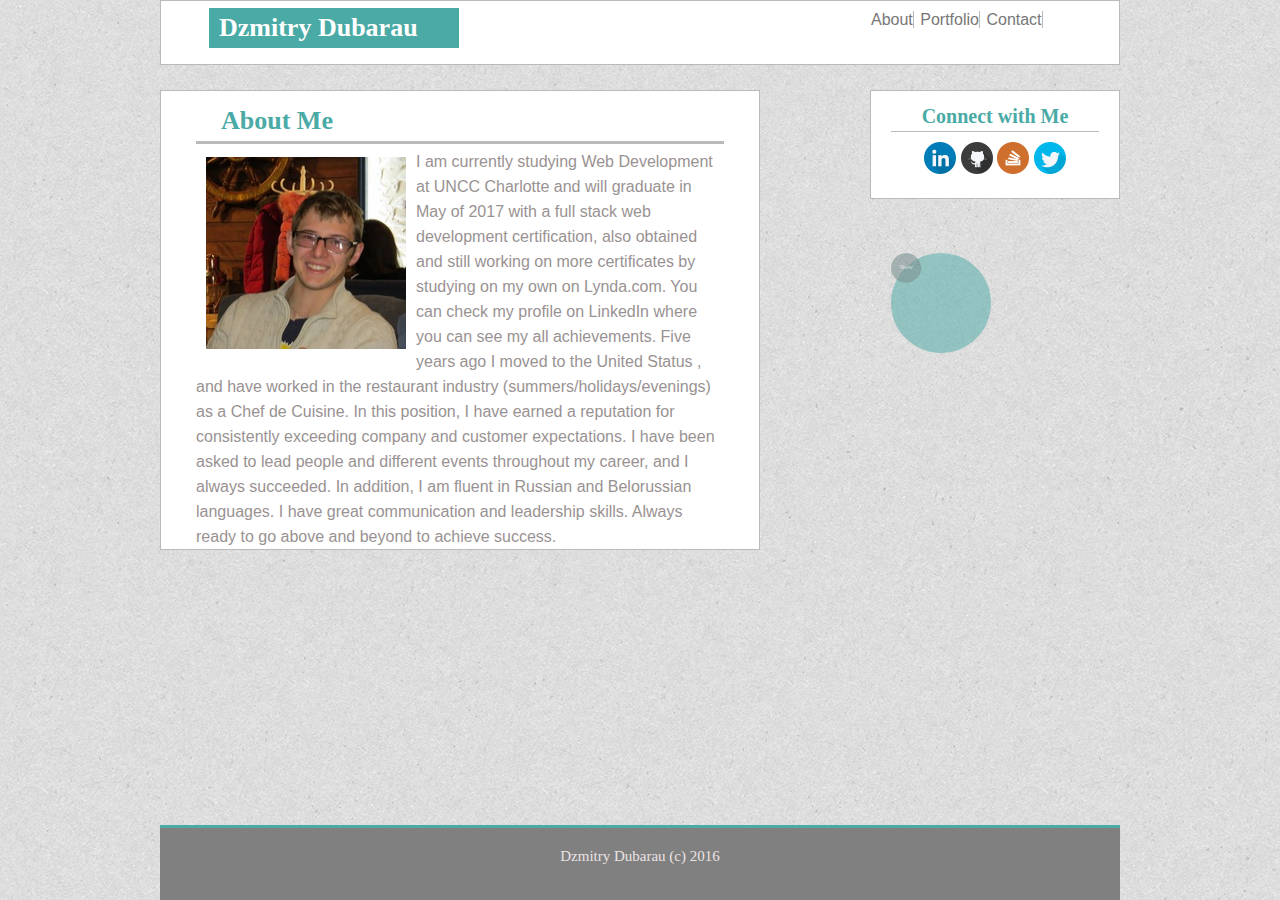
<file: index.html>
<!DOCTYPE html>


<html lang="en">
    <head>
            <!-- <link rel="stylesheet" href="assets/css/style.css"/> -->
               <!--  <meta http-equiv="refresh" content="5"> -->
        <meta name="viewport" content="width=device-width, initial-scale=1.0">
        <link rel="stylesheet" href="assets/css/style1.css"/>

    </head>
    <body>
    <script src="assets/JS/script.js"></script>
        <div class="wrapper">
        <header id="topheader"> 
        <div id="name1">Dzmitry Dubarau</div>
                    <nav id="nav">
                    <a class="links" href="index.html">About</a>
                    <a class="links" href="portfolio.html">Portfolio</a>
                    <a class="links" href="contact.html">Contact</a>
                    </nav>
                    </header>

                                    

                                                            <article id="article">

                                    <header id="About"> About Me</header>
                                    <img class="image" src="assets/images/Dzmitry.jpg">
                                    <p> I am currently studying Web Development at UNCC Charlotte and will graduate in May of 2017 with a full stack web development certification, also obtained and still working on more certificates by studying on my own on Lynda.com. You can check my profile on LinkedIn where you can see my all achievements. Five years ago I moved to the United Status , and have worked in the restaurant industry (summers/holidays/evenings) as a Chef de Cuisine. In this position, I have earned a reputation for consistently exceeding company and customer expectations. I have been asked to lead people and different events throughout my career, and I always succeeded. In addition, I am fluent in Russian and Belorussian languages. I have great communication and leadership skills. Always ready to go above and beyond  to  achieve  success.
                                    
                                     </p>

                        </article>


                                            <div id="connect">

                                <header id="withme"> Connect with Me</header>

                                                    <div id="webpages">
                                                            <a href="https://www.linkedin.com/in/dzmitry-dubarau-0aa27b72"> <img class="linkedin" src="assets/images/linkedin.png"></a>

                                                            <a href="https://github.com/ddzmitry"> <img class="linkedin" src="assets/images/github.png"></a>

                                                            <a href="http://stackoverflow.com/users/6902379/dzmitry-dubarau"> <img class="linkedin" src="assets/images/stackoverflow.png"></a>

                                                            <a href="https://twitter.com/DzmitryDu"> <img class="linkedin" src="assets/images/twitter.png"></a>

                                                    </div>

                                                    
                                                              <div id="clock">
                                                    <div class="label">Now</div>
                                                    <div id="current-time"></div>
                                                   </div>


               

</div>

            <div class="push"></div>
        </div>
        <div class="footer">
            <p>Dzmitry Dubarau (c) 2016</p>
        </div>
    </body>
</html>
</file>
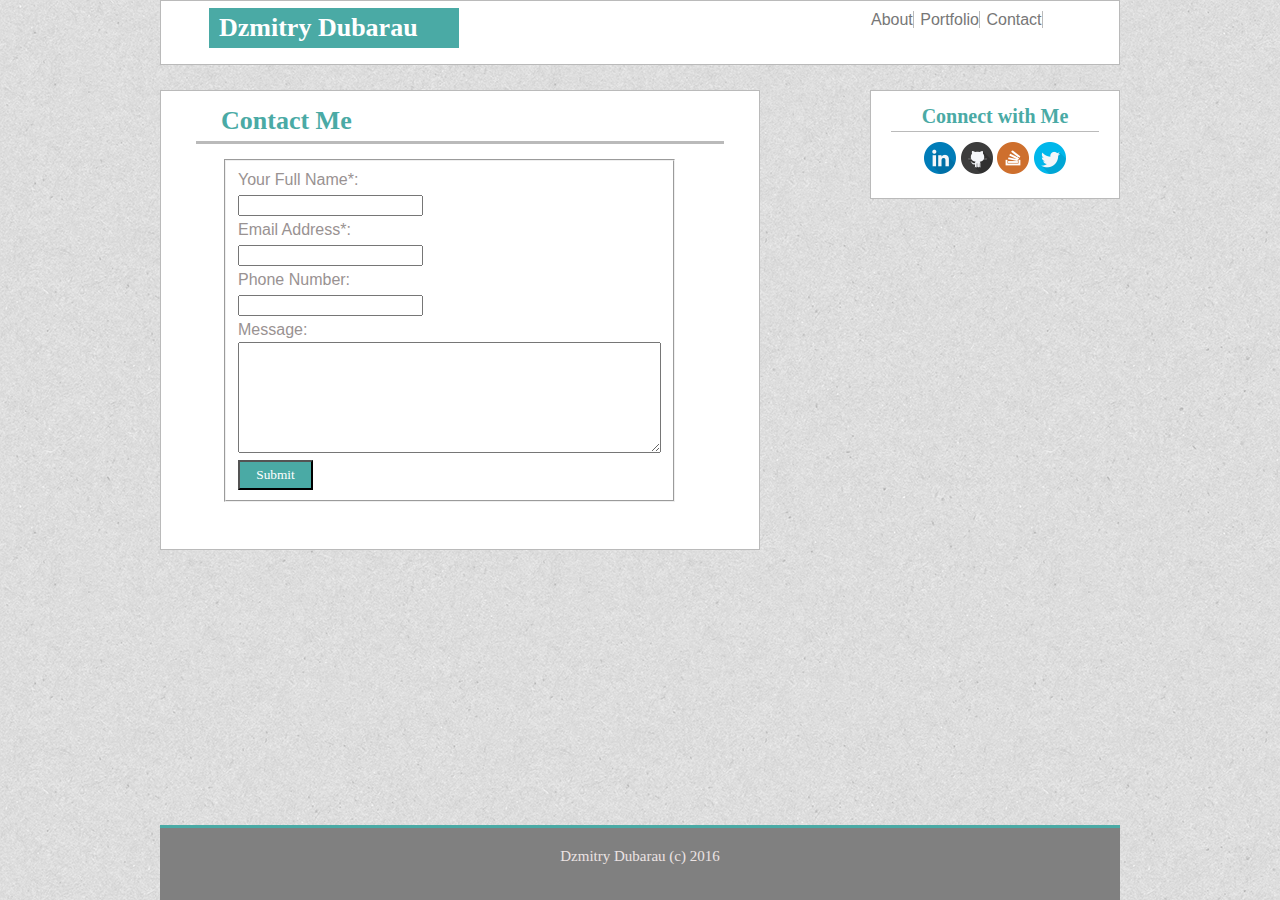
<file: contact.html>
<!DOCTYPE html>


<html lang="en">
    <head>
            <!-- <link rel="stylesheet" href="assets/css/style.css"/> -->
               <!--  <meta http-equiv="refresh" content="5"> -->
        <link rel="stylesheet" href="assets/css/style1.css"/>
    </head>
    <body>
        <div class="wrapper">
        <header id="topheader"> 
        <div id="name1">Dzmitry Dubarau</div>
                    <nav id="nav">
                    <a class="links" href="index.html">About</a>
                    <a class="links" href="portfolio.html">Portfolio</a>
                    <a class="links" href="contact.html">Contact</a>
                    </nav>
                    </header>

                                    

                                                            <article id="article">

                                    <header id="About">Contact Me</header>
                                            <form id='contactme' method='post'>
                                                        <fieldset class="field">
                                                                                                                 
                                                        <input type='hidden' name='submitted' id='submitted' value='1'/>
                                                         
                                                            <label for='name' >Your Full Name*: </label><br/>
                                                            <input type='text' name='name' id='name'  maxlength="50" /><br/>
                                                         
                                                            <label for='email' >Email Address*:</label><br/>
                                                            <input type='text' name='email' id='email' maxlength="50" /><br/>
                                                         
                                                            <label for='phone' >Phone Number:</label><br/>
                                                            <input type='text' name='phone' id='phone' maxlength="15" /><br/>
                                                         
                                                            <label for='message' >Message:</label><br/>
                                                            <textarea class="textarea" rows="7" cols="50" name='message' id='message'> </textarea>
                                                         
                                                            <input type='submit' name='Submit' value='Submit' id="Submit" />
                                                         
                                                        </fieldset>
                                                        </form>

                        </article>


                                            <div id="connect">

                                <header id="withme"> Connect with Me</header>

                                                    <div id="webpages">
                                                            <a href="https://www.linkedin.com/in/dzmitry-dubarau-0aa27b72"> <img class="linkedin" src="assets/images/linkedin.png"></a>

                                                            <a href="https://github.com/ddzmitry"> <img class="linkedin" src="assets/images/github.png"></a>

                                                            <a href="http://stackoverflow.com/users/6902379/dzmitry-dubarau"> <img class="linkedin" src="assets/images/stackoverflow.png"></a>

                                                            <a href="https://twitter.com/DzmitryDu"> <img class="linkedin" src="assets/images/twitter.png"></a>

                                                    </div>

                                                    



               

</div>

            <div class="push"></div>
        </div>
        <div class="footer">
            <p>Dzmitry Dubarau (c) 2016</p>
        </div>
    </body>
</html>
</file>
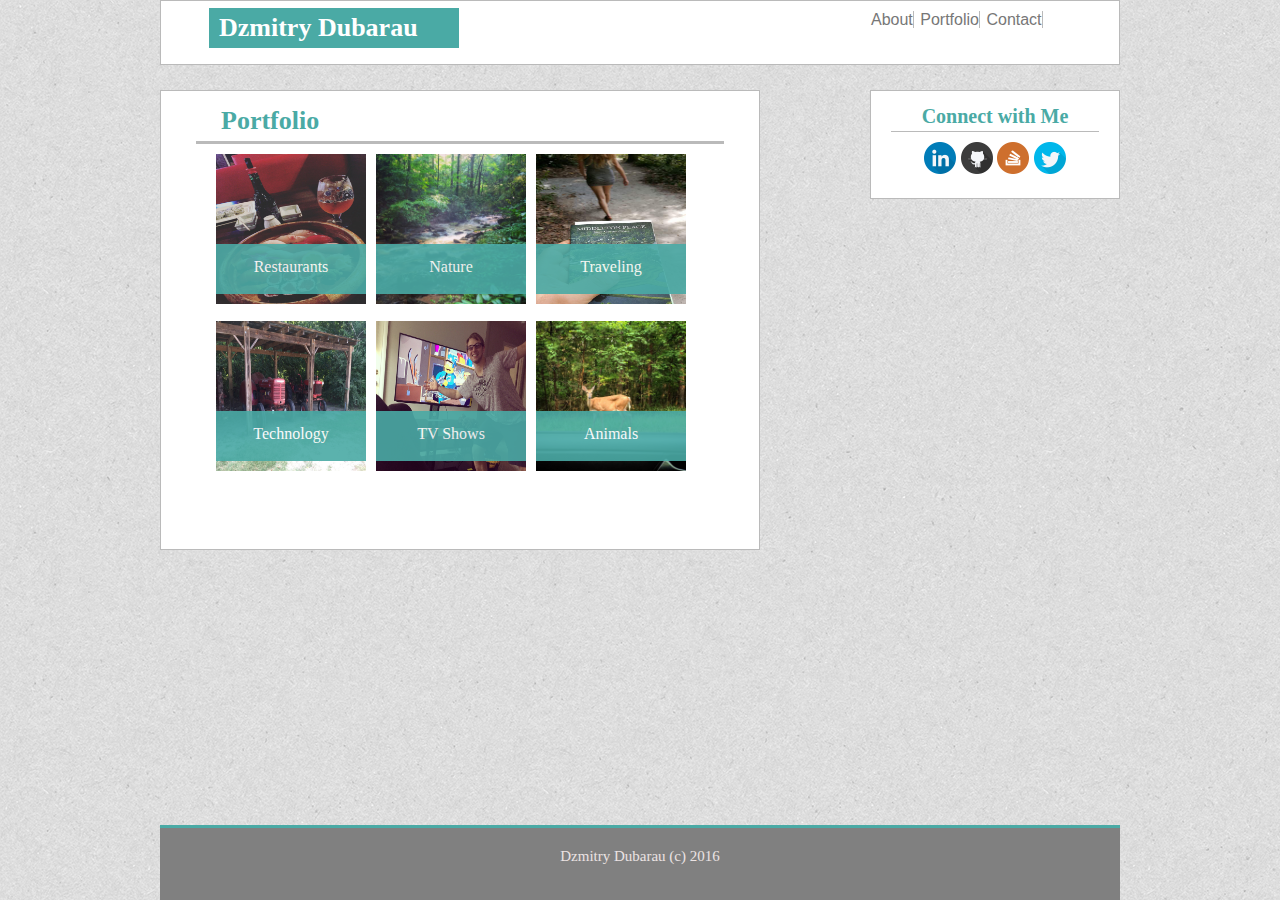
<file: portfolio.html>
<!DOCTYPE html>


<html lang="en">
    <head>
            <!-- <link rel="stylesheet" href="assets/css/style.css"/> -->
               <!--  <meta http-equiv="refresh" content="5"> -->
        <link rel="stylesheet" href="assets/css/style1.css"/>
    </head>
    <body>
        <div class="wrapper">
        <header id="topheader"> 
        <div id="name1">Dzmitry Dubarau</div>
                    <nav id="nav">
                    <a class="links" href="index.html">About</a>
                    <a class="links" href="portfolio.html">Portfolio</a>
                    <a class="links" href="contact.html">Contact</a>
                    </nav>
                    </header>

                                    

                                                            <article id="article">

                                                                        <header id="About"> Portfolio</header>

                                                                                                                <div id="infoport">
                                    <div class="boxpic"><p class="boxpicbanner"> Restaurants</p><a href="#" target="_blank" > <img class="imagesportfolio"  src="assets/images/food 2.jpg"> </a></div>
                                    <div class="boxpic"><p class="boxpicbanner"> Nature</p> <a href="#" target="_blank" > <img class="imagesportfolio"  src="assets/images/Traveling.jpg"></a>   </div>
                                    <div class="boxpic"><p class="boxpicbanner"> Traveling</p> <a href="#" target="_blank" > <img class="imagesportfolio"  src="assets/images/SC.jpg"> </a> </div>
                                    <div class="boxpic"><p class="boxpicbanner"> Technology</p> <a href="#" target="_blank" > <img class="imagesportfolio"  src="assets/images/Tech.jpg"></a> </div>
                                    <div class="boxpic"><p class="boxpicbanner"> TV Shows</p> <a href="#" target="_blank" > <img class="imagesportfolio"  src="assets/images/TVShows.jpg"> </a> </div>
                                    <div class="boxpic"><p class="boxpicbanner"> Animals</p> <a href="#" target="_blank" > <img class="imagesportfolio"  src="assets/images/Animal Live.jpg"> </a> </div>
                                    </div>

                    
                                                    </article>


                                            <div id="connect">

                                <header id="withme"> Connect with Me</header>

                                                    <div id="webpages">
                                                            <a href="https://www.linkedin.com/in/dzmitry-dubarau-0aa27b72"> <img class="linkedin" src="assets/images/linkedin.png"></a>

                                                            <a href="https://github.com/ddzmitry"> <img class="linkedin" src="assets/images/github.png"></a>

                                                            <a href="http://stackoverflow.com/users/6902379/dzmitry-dubarau"> <img class="linkedin" src="assets/images/stackoverflow.png"></a>

                                                            <a href="https://twitter.com/DzmitryDu"> <img class="linkedin" src="assets/images/twitter.png"></a>

                                                    </div>

                                                    


               

</div>

            <div class="push"></div>
        </div>
        <div class="footer">
            <p>Dzmitry Dubarau (c) 2016</p>
        </div>
    </body>
</html>
</file>
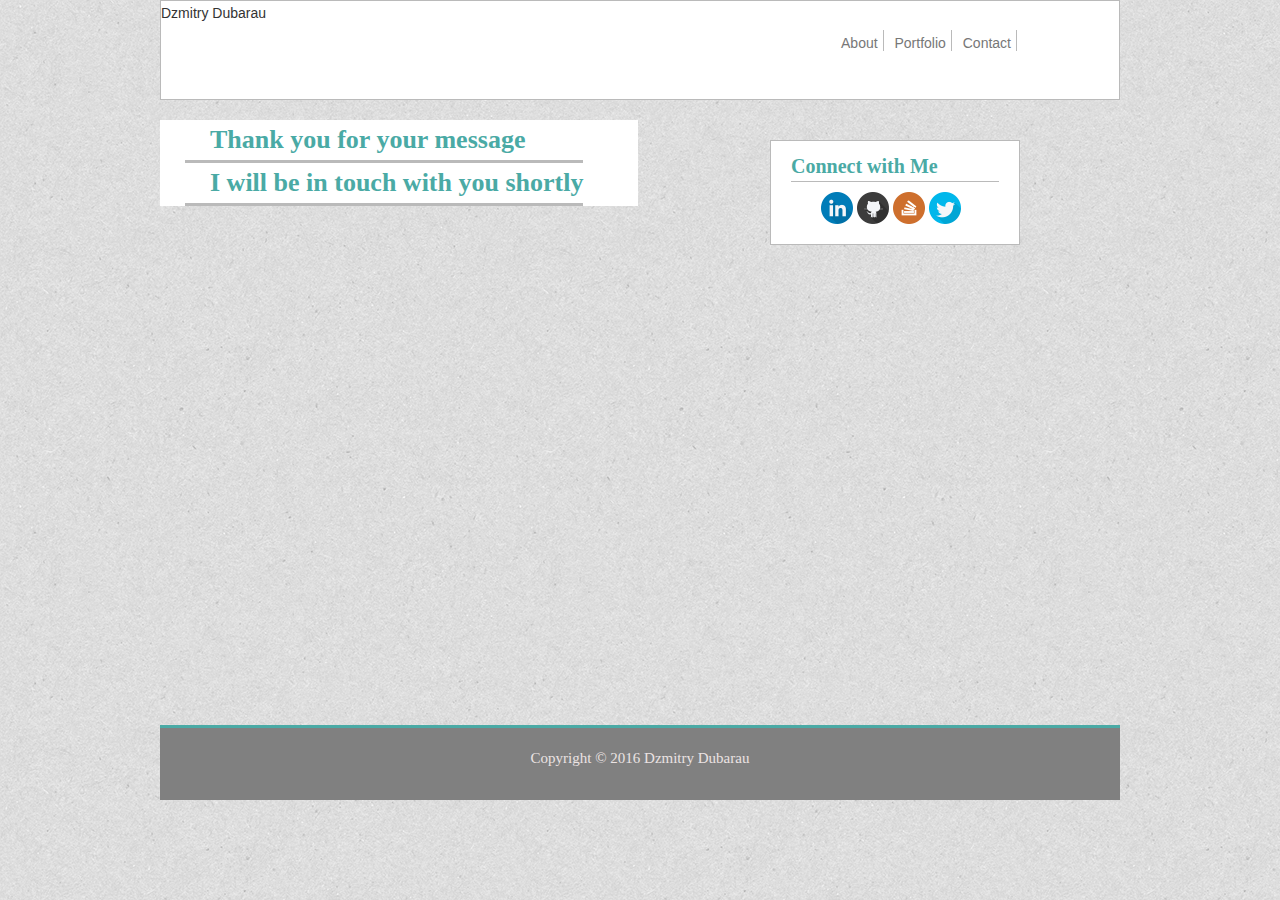
<file: Thankyou.html>
<!DOCTYPE html>
<html>
<head>
	<title>Potrfolio Page</title>
	<link rel="stylesheet" href="https://maxcdn.bootstrapcdn.com/bootstrap/3.3.7/css/bootstrap.min.css" integrity="sha384-BVYiiSIFeK1dGmJRAkycuHAHRg32OmUcww7on3RYdg4Va+PmSTsz/K68vbdEjh4u" crossorigin="anonymous">
	<link rel="stylesheet" type="text/css" href="assets/css/style.css">
</head>
<body id="body">
<div id="totalpage">
	<header id="topheader"> 
	    <div id="name">Dzmitry Dubarau</div>
	    	    	<nav id="nav">
					<a class="links" href="index.html">About</a>
					<a class="links" href="portfolio.html">Portfolio</a>
					<a class="links" href="contact.html">Contact</a>
			</nav>
	</header>
<!-- <div id="wrapper"> -->
<br>

						<article id="article">

									<header id="About">Thank you for your message</header>

								<header id="About">I will be in touch with you shortly</header>
						</article>




  

							
						</div>
												<div id="connect">

								<header id="withme"> Connect with Me</header>

													<div id="webpages">
															<a href="https://www.linkedin.com/in/dzmitry-dubarau-0aa27b72"> <img class="linkedin" src="assets/images/linkedin.png"></a>

															<a href="https://github.com/ddzmitry"> <img class="linkedin" src="assets/images/github.png"></a>

															<a href="http://stackoverflow.com/users/6902379/dzmitry-dubarau"> <img class="linkedin" src="assets/images/stackoverflow.png"></a>

															<a href="https://twitter.com/DzmitryDu"> <img class="linkedin" src="assets/images/twitter.png"></a>

													</div>






						

	</div>
	<footer class="footer"> Copyright &copy; 2016 Dzmitry Dubarau</footer>
<!-- </div> -->



</body>
</html>
</file>
<file: assets/css/style.css>
/*  <!-- * Teal color (used for headings and backgrounds): `#4aaaa5`
  * Regular font color (used for paragraphs and all text besides the headings) = `#777777`
  * Main header background color: `#ffffff`
  * Main header border color: `#cccccc`
  * Footer background color: `#666666`
  * Main content background color: `#ffffff`
  * Main content border color: `#dddddd`
 -->*/
 * {
 	box-sizing: border-box;
 	margin: 0;
 }

html, body {
height: 100%;





}


 body {
    background-image: url('../images/background_paper.png');
 	width: 960px;
 	margin: 0 auto 0 auto;
 	font-family:'Arial', 'Helvetica Neue', Helvetica, sans-serif;

 }
@media screen max-width: {


}




/*Hovering*/
a:hover {
    color: #BDB8B8;
}
a:link {
    text-decoration: none;
}
a:visited {
	text-decoration: none;
}

.boxpic:hover {
    opacity: 0.5;
}
.linkedin:hover {
	animation: bounce 1s;

}

@keyframes bounce {
	0%, 20%, 60%, 100% {
		-webkit-transform: translateY(0);
		transform: translateY(0);
	}

	40% {
		-webkit-transform: translateY(-20px);
		transform: translateY(-20px);
	}

	80% {
		-webkit-transform: translateY(-10px);
		transform: translateY(-10px);
	}
}


/*Animation for clock on hover*/
@keyframes pulse {
  0% {
    background-color: #1765B6;
  }
  100% {
    background-color: #B48784;
  }
}
@keyframes pulseone {
  0% {
    background-color: #EBEFF3;
  }
  100% {
    background-color: #595454;
  }
}

#clock:hover{
	/*opacity: 1;*/
            
            animation: pulseone 5s infinite;
            opacity: 1;
}










/*Wrapper Property*/
 #wrapper { 
    clear: both;
 	position: absolute;
 	width: 585px;
 	margin: 0 auto 0 -100px;
 	border: solid thin #BABABA ;
 	height: auto;
 	margin-top: 20px;
 	margin-left: -1px;



  }

 #topheader {
 	margin: 0 auto 0 auto;
 	overflow: auto;
 	clear: both;
 	padding-top: 2px;
 	width: 100%;
 	height: 100px;
 	background-color:#ffffff;
 	position: static;
 	top: 0;
 	left: -100px;
 	border: solid thin #BABABA ;

 }

 #name1 {
 	left: 100px;
  	top: 0px;
 	position: relative;
 	height: 43px;
 	width: 200px;
 	background-color: #4aaaa5 /*#0ABAB5*/;
 	font-family: 'Georgia', Times, Times New Roman, serif;
 	padding-top: 10px;
 	color: white;
 	font-weight: bold;
 	font-size: 20px;
 	padding-left: 10px;
 	float: left;
 }


 #nav{
 	position: relative;
 	float: right;
	right: 100px;
	margin-top: 10px;

 }

 .links{
 /*	height: 40px;
 	width: 20px;*/
 	padding-top: 5px;
 	padding-left: 5px;
 	padding-right: 5px;
 	color: #777777;
 	border-bottom: none;
 	border-right: solid thin #BABABA;
 	margin-right: 2px;
  }

#article {
	padding-right: 35px;
	padding-left: 35px;
	width: auto;
	position: absolute;
	background-color: white;
	text-align: justify-all;
	/*margin-top: 10px;*/
	color: #999292;
	line-height: 25px;
	height:auto;
	margin-bottom: -15px;


}

#About{
	color: #4aaaa5;
	font-family: 'Georgia', Times, Times New Roman, serif;
 	font-weight: bold;
 	font-size: 26px;
 	padding-left: 25px;
 	border-bottom:solid /*thin*/ #BABABA;
 	line-height: 40px;
 	margin-top: -10px;
 	margin-left: -10px;
 	margin-right: 20px;
 	padding-top: 10px;
}

/*Side Links*/


#connect{
	position: relative;
	padding: 20px;
	background-color: white;
	top: 20px;
	right: -570px;
	width: 250px;
	border:solid thin #BABABA;
	margin-left: 40px;

}


#image{
	padding-top: 8px;
	width: 200px;
	height: 200px;
	margin-left: 15px;
	margin-top: 25px;
	float: left;
	margin: 0 10px 8px 10px;
}
#withme{
	border-bottom:solid thin #BABABA;
	padding-bottom: 10px;
	color: #4aaaa5 /*#0ABAB5*/;
 	font-family: 'Georgia', Times, Times New Roman, serif;
 	font-weight: bold;
 	font-size: 20px;
 	line-height: 10px;
 	margin-bottom: 10px;
}
#webpages{
	margin-left: 30px;

}

/*Footer Structure*/
.footer {
 	background-color: grey;
	position: relative;
	height: 75px; 
	width: 100%;
	border-top-width:  5px;
	border-top:solid  #4aaaa5;
	text-align: center;
	padding-top: 20px;
	margin-top: 500px;
	margin-left: 0 auto 0 auto;
	font-family: 'Georgia', Times, Times New Roman, serif;
	color: #EBE3E3;
	font-size: 15px;
}

/*Portfolio Structure*/
#infoport{

margin-left:10px;
width: auto;
position: relative;
}

.imagesportfolio{
	position: relative;
	width: 150px;
	height: 150px;
	margin: 5px;
}
.boxpic{
	position: relative;
	width: 160px;
	float: left;
}
.boxpicbanner{
	font-family: 'Georgia', Times, Times New Roman, serif;
	position: absolute;
	width: 150px;
	height: 50px;
	background-color: #4aaaa5;
	z-index: 1;
	opacity: 0.9;
	color: white;
	margin: 95px 0 0 5px;
	text-align: center;
	padding-top: 10px;


}

.label {
	position: relative;
	top:0;
	left: 0px;
	height: 30px;
	width: 30px;
	background-color: #1F4B49;
	font-family: 'Georgia', Times, Times New Roman, serif;
	font-size: 7px;
	-webkit-border-radius: 50px;
	margin: 0 70px 0 auto;
	color: white;
	text-align: center;
	padding-top: 10px;
	opacity: .6;


}
/*IndexHTML Clock*/
 #clock {
 	position: absolute;
background-color: #4aaaa5;
	width: 100px;
	height: 100px;
	background: #4aaaa5;
	-moz-border-radius: 50px;
	-webkit-border-radius: 50px;
	border-radius: 50px;
	margin-top: 75px;
	opacity: 0.5;
	font-family: 'Georgia', Times, Times New Roman, serif;
	font-size: 16px;
	font-weight: 12px;
	font

}

#current-time{

	width: 150px;
	position: absolute;
	top: 0;
	padding: 40px 60px 0px 20px;
	opacity: none;
}

/*Form Contact*/
#contactme {
	position: relative;
	width: 463px;
	height: 420px;
	background-color: white;
	margin: 15px 50px 10px auto;

}


#Submit{
	height: 30px;
	width: 75px;
	position: absolute;
	bottom:60px;
	right:390px;
	background-color: #4aaaa5;/*#0ABAB5*/
 	font-family: 'Georgia', Times, Times New Roman, serif;
 	color: white;

}
#Submit:hover{

            opacity: 0.5;
}
#name:hover{

            opacity: 0.5;
            background-color: #4aaaa5;;
}
#email:hover{

            opacity: 0.5;
            background-color: #4aaaa5;;
}
#phone:hover{

            opacity: 0.5;
            background-color: #4aaaa5;;
}
#message:hover{

            opacity: 0.5;
            background-color: #4aaaa5;
}



/*Use relative and absolute positioning ! 

absolute for main container andf relative for parent tags! 
use Z-index for stcicki footer 
Z-index overlaps a block ! 

*/
</file>
<file: assets/css/style1.css>
* {
margin: 0;
}
html, body {
height: 100%;
}
.wrapper {
min-height: 100%;
height: auto !important;
height: 100%;
margin: 0 auto -75px;
}
.footer, .push {
height: 75px;
}

.footer, .push {
clear: both;
}


 * {
 	box-sizing: border-box;
 	margin: 0;
 }


  body {
    background-image: url('../images/background_paper.png');
 	width: 960px;
 	margin: 0 auto 0 auto;
 	font-family:'Arial', 'Helvetica Neue', Helvetica, sans-serif;

 }







  #topheader {
 	margin: 0 auto 0 auto;
 	overflow: auto;
 	clear: both;
 	padding-top: 2px;
 	width: 960px;
 	height: 65px;
 	background-color:#ffffff;
 	position: static;
 	top: -1px;
 	left: -100px;
 	border: solid thin #BABABA ;

 }

  #name1 {
 	left: 48px;
  	top: 5px;
 	position: relative;
 	height: 40px;
 	width: 250px;
 	background-color: #4aaaa5 /*#0ABAB5*/;
 	font-family: 'Georgia', Times, Times New Roman, serif;
 	padding-top: 5px;
 	color: white;
 	font-weight: bold;
 	font-size: 26px;
 	padding-left: 10px;
 }

  #nav{
  	width: 180px;
 	position: relative;
	bottom: 32px;
	left: 710px;
	

 }

  .links{
 	color: #777777;
 	border-bottom: none;
 	border-right: solid thin #BABABA;
 	margin-right: 2px;
  }


  #article {
  	margin-top: 25px;
	color: #999292;
	padding-right: 35px;
	padding-left: 35px;
	width: 600px;
	height: auto !important;
	height: 100%;
	position: relative;
	background-color: white;
	text-align: justify-all;
	line-height: 25px;
	border: solid thin #BABABA;
	


}

  #About{
  	position: relative;
	color: #4aaaa5;
	font-family: 'Georgia', Times, Times New Roman, serif;
 	font-weight: bold;
 	font-size: 26px;
 	padding-left: 25px;
 	border-bottom:solid /*thin*/ #BABABA;
 	line-height: 40px;
 	padding-top: 10px;
 	margin-bottom: 5px;
}
.image{
	padding-top: 8px;
	width: 200px;
	height: 200px;
	float: left;
	margin: 0 10px 8px 10px;
}



/*Side Section*/
#connect{
	clear: both;
	position: relative;
	padding: 20px;
	background-color: white;
	bottom: 460px;
    float: right;
	width: 250px;
	border:solid thin #BABABA;
	text-align: center;

}

#withme{
	border-bottom:solid thin #BABABA;
	padding-bottom: 10px;
	color: #4aaaa5 /*#0ABAB5*/;
 	font-family: 'Georgia', Times, Times New Roman, serif;
 	font-weight: bold;
 	font-size: 20px;
 	line-height: 10px;
 	margin-bottom: 10px;
}




/*Footer*/



.footer {
	clear: both;
	padding-top: 20px;
 	background-color: grey;
	width: auto;
	border-top-width:  5px;
	border-top:solid  #4aaaa5;
	text-align: center;
	font-family: 'Georgia', Times, Times New Roman, serif;
	color: #EBE3E3;
	font-size: 15px;
}

/*Portfolio pictures*/
#infoport{
height:400px;
width: auto;
position: relative;
margin: 0 auto 0 15px;
background-color: white;
}

.imagesportfolio{
	position: relative;
	width: 150px;
	height: 150px;
	margin: 5px;
}
.boxpic{
	position: relative;
	width: 160px;
	float: left;
}
.boxpicbanner{
	font-family: 'Georgia', Times, Times New Roman, serif;
	position: absolute;
	width: 150px;
	height: 50px;
	background-color: #4aaaa5;
	z-index: 1;
	opacity: 0.9;
	color: white;
	margin: 95px 0 0 5px;
	text-align: center;
	padding-top: 10px;
}
/*Form Contact*/
#contactme {
	position: relative;
	width: 400px;
	background-color: white;
	margin: 15px 100px 10px auto;
	height: 380px;

}


#Submit{
	height: 30px;
	width: 75px;
	bottom:60px;
	right:390px;
	background-color: #4aaaa5;/*#0ABAB5*/
 	font-family: 'Georgia', Times, Times New Roman, serif;
 	color: white;

}
#Submit:hover{

            opacity: 0.5;
}
#name:hover{

            opacity: 0.5;
            background-color: #4aaaa5;;
}
#email:hover{

            opacity: 0.5;
            background-color: #4aaaa5;;
}
#phone:hover{

            opacity: 0.5;
            background-color: #4aaaa5;;
}
#message:hover{

            opacity: 0.5;
            background-color: #4aaaa5;
}




/*Hovering Animation*/
a:hover {
    color: #BDB8B8;
}
a:link {
    text-decoration: none;
}
a:visited {
	text-decoration: none;
}

.boxpic:hover {
    opacity: 0.5;
}
.linkedin:hover {
	animation: bounce 1s;

}

@keyframes bounce {
	0%, 20%, 60%, 100% {
		-webkit-transform: translateY(0);
		transform: translateY(0);
	}

	40% {
		-webkit-transform: translateY(-20px);
		transform: translateY(-20px);
	}

	80% {
		-webkit-transform: translateY(-10px);
		transform: translateY(-10px);
	}
}

/*IndexHTML Clock*/
 #clock {
 	position: absolute;
background-color: #4aaaa5;
	width: 100px;
	height: 100px;
	background: #4aaaa5;
	-moz-border-radius: 50px;
	-webkit-border-radius: 50px;
	border-radius: 50px;
	margin-top: 75px;
	opacity: 0.5;
	font-family: 'Georgia', Times, Times New Roman, serif;
	font-size: 16px;
	font-weight: 12px;
	font

}

#current-time{

	width: 150px;
	position: absolute;
	top: 0;
	padding: 40px 60px 0px 20px;
	opacity: none;
}
.label {
	position: relative;
	top:0;
	left: 0px;
	height: 30px;
	width: 30px;
	background-color: #1F4B49;
	font-family: 'Georgia', Times, Times New Roman, serif;
	font-size: 7px;
	-webkit-border-radius: 50px;
	margin: 0 70px 0 auto;
	color: white;
	text-align: center;
	padding-top: 10px;
	opacity: .6;
}

/*Animation for Clock*/
@keyframes pulse {
  0% {
    background-color: #1765B6;
  }
  100% {
    background-color: #B48784;
  }
}
@keyframes pulseone {
  0% {
    background-color: #EBEFF3;
  }
  100% {
    background-color: #595454;
  }
}

#clock:hover{
	/*opacity: 1;*/
            
            animation: pulseone 5s infinite;
            opacity: 1;
}


@media only screen and (max-width: 980px) {
body{
	width: 960px;
}



#infoport{
height:500px;
width: auto;
}

	#topheader{
		    width: 717px;
}
	
			#nav{

				bottom: 15px;
   				 left: 370px;

			}


			#article{
    margin-left: 123px;
    width: 484px;
    height: 580px;
			}
					#connect{
    right: 122px;
    width: 215px;
        bottom: 461px

					}


					.footer, .push {
					width:717px;
				    margin-left: 120px;
}


 #clock {
    	display: none;
    }
    }













@media only screen and (max-width: 768px) {

	body{
		width: 80%;
		float: left;
	}



	#topheader{
		    width: 80%;
		  	 margin: 0 auto 0 120px;
		   	float: none;
}

#infoport{
height:500px;
width: auto;
margin-bottom: 20px;
}
	


#name1 {
	clear: both;
    left: -123px;
    top: 10px;
    position: relative;
    height: 32px;
    width: 144px;
    padding-top: 11px;
    color: white;
    font-weight: bold;
    font-size: 14px;
    padding-left: 10px;
    margin: 0 auto  auto;
}




#nav {
   bottom: -1px;
    left: 239px;
    font-size: 15px;
}


			#article{
	margin-left: 123px;
    width: auto;
    height: 580px;
    font-size: 15px;
			}
					#connect{
    bottom: -6px;
    right: -132px;
    width: 450px;
    float: none;
    margin-top:20px;
    margin-bottom:20px;

					}

					#withme{
	font-size: 19px;
    line-height: 0px;
    margin-bottom: 2px;
					}


.footer{
    width: auto;
    font-size: 11px;
    margin-left: 125px;
    padding-top: 40px;
}


 #clock {
    	display: none;
    }



















    }






@media only screen and (max-width: 640px) {


	body{
		width: 70%;
		float: left;
	}
	#topheader{
		    width: 73%;
		  	 margin: 0 auto 0 120px;
		   	float: none;
}

#article{
	text-align: auto;


}


#connect{
    bottom: -6px;
    right: -130px;
    width: 291px;
    float: none;



    }

    #name1 {
    clear: both;
    left: -65px;
    top: -2px;
    position: relative;
    height: 32px;
    width: 137px;
    padding-top: 10px;
    color: white;
    font-weight: bold;
    font-size: 12px;
    padding-left: 18px;
    margin: 0 auto auto;
}
#nav {
    bottom: -6px;
    left: 18px;
    font-size: 12px;
}

#infoport{
height:990px;
width: auto;
margin-bottom: 20px;
}

#contactme {
	position: relative;
	width: 250px;
	background-color: white;
	margin: 15px 100px 10px auto;
	height: 380px;

}
#About {
    position: relative;
    font-size: 19px;
    padding-left: 7px;
    line-height: 40px;
    padding-top: 1px;
    margin-bottom: 5px;
}

#message{
	width: 102%;
}

.image{
	width: 200px;
	height: 200px;
	float: none;

}
}
</file>
